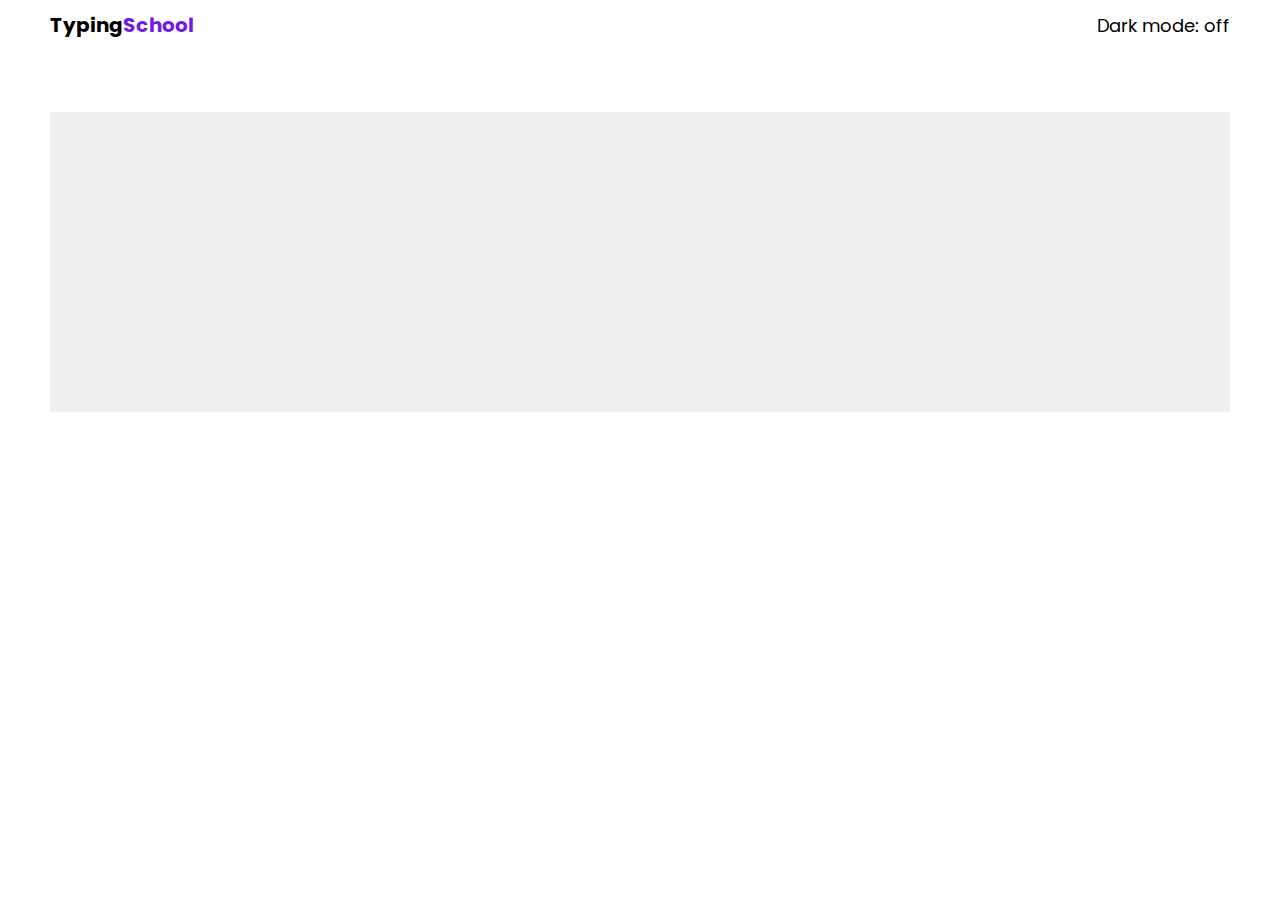
<file: index.html>
<!DOCTYPE html>
<html lang="en">
<head>
    <meta charset="UTF-8">
    <metah ttp-equiv="X-UA-Compatible" content="IE=edge">
    <meta name="viewport" content="width=device-width, initial-scale=1.0">
    <link rel="icon" type="image/png" href="./favicon.ico">
    <link rel="stylesheet" href="index.css">
    <title>Typing School</title>
</head>
<body class="">
    <div class="main-container dark">
        <div class="top-container">
            <p class="logo">Typing<span>School</span></p>
            <p class="mode">Dark mode: <span id="mode-toggle"
                style="cursor: pointer;" class="modeToggle">off</span></p>
        </div>
        <div class="score_container">
            <div class="score-container">
                <div class="scores">
                    <p class="wpm">wpm</p>
                    <p id="wpm" class="score"></p>
                </div>
                <div class="scores">
                    <p class='wpm'>cpm</p>
                    <p id="cpm" class="score"></p>
                </div>
                <div class="scores">
                    <p class="wpm" >errors</p>
                    <p id="error" class="score"></p>
                </div>
                <div class="scores">
                    <p class="wpm">accuracy</p>
                    <p class="score" id="accuracy"></p>
                </div>
            </div>
            <div id="btn" class="button">Restart</div>
        </div>
        <div class="typing-section">
            <div class="word-container">
                <p class="word"></p>
            </div>
            <div class="input-container">
                <textarea id="input" oninput="matchingInput()" class="input"></textarea>
            </div>
        </div>
    </div>
</body>
<script defer src="index.js"></script>
</html>
</file>
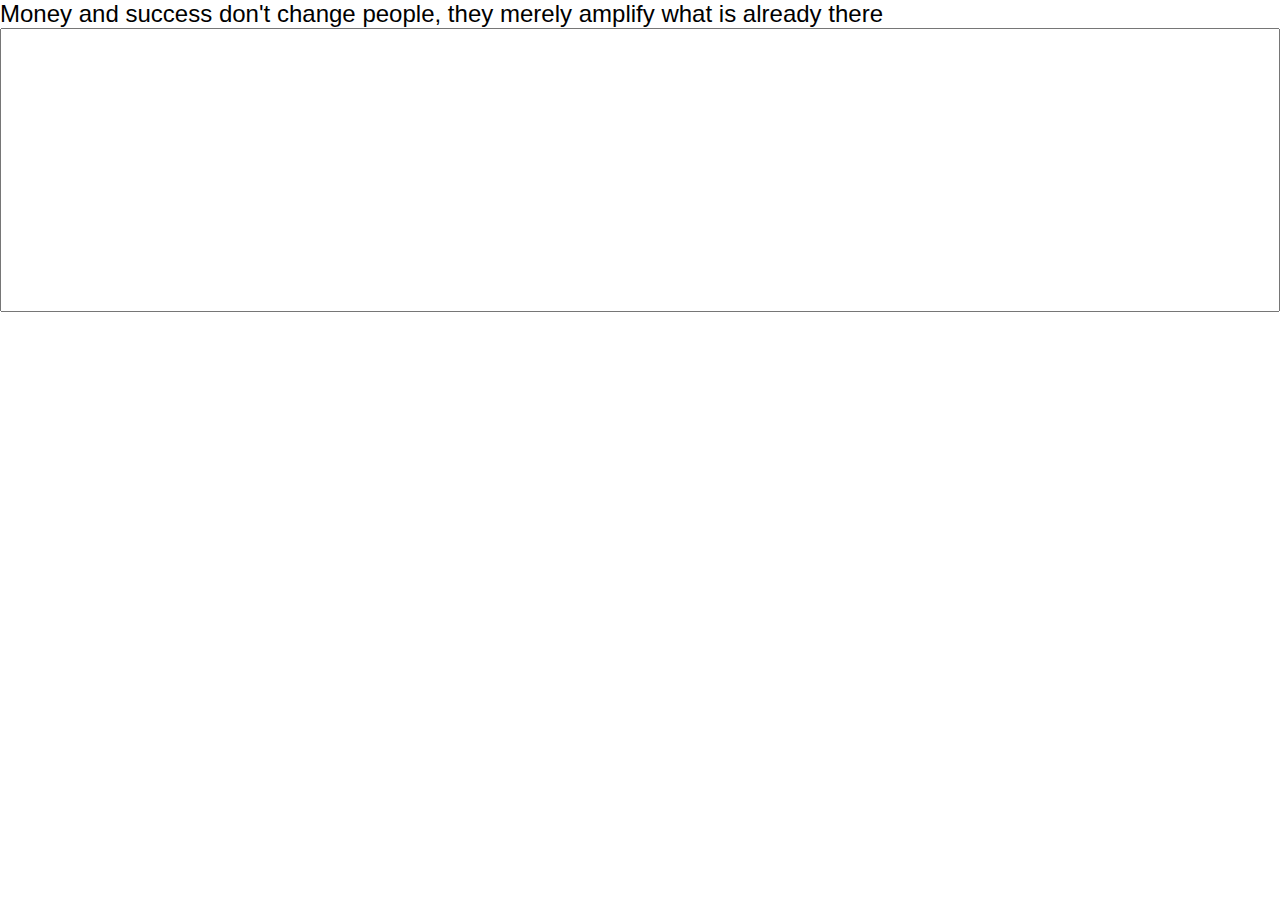
<file: index1.html>
<!DOCTYPE html>
<html lang="en">
<head>
    <meta charset="UTF-8">
    <meta http-equiv="X-UA-Compatible" content="IE=edge">
    <meta name="viewport" content="width=device-width, initial-scale=1.0">
    <title>Typing Game</title>
    <style>
        *{
            margin: 0;
            padding: 0;
            box-sizing: border-box;
            font-family: sans-serif;
        }
.correct{
    background-color: green;
    color: white;
    transition:  all .5s ease-in;
}
.wrong{
    background-color:red;
    color: white;
}
.word{
    font-size: 1.5rem;
}
#input{
    font-size: 1.3rem;
    resize: none;
    width: 100%;
    padding: 1em;
}
    </style>
</head>
<body>
    <div class="container">
        <p class="word"></p>
    </div>
    <div class="input-container">
        <textarea name="" id="input" cols="30" rows="10" class="input" oninput="processCurrentText()"></textarea>
    </div>
</body>
<script defer>

let container=document.querySelector('.word')
let input=document.getElementById('input')
let typeSound=new Audio('click.wav')

let words=["Money and success don't change people, they merely amplify what is already there"]
let current_quote=''
let quoteNo=0;
let characterTyped = 0;
let errors=0;

function showWord(){
container.textContent=null;
current_quote=words[quoteNo]
current_quote.split('').forEach(char=>{
   let spanElement=document.createElement('span')
   spanElement.innerText=char;
   container.appendChild(spanElement);
})

// roll over to first quote
if(quoteNo<words.length-1){
    quoteNo++;
}else{
    quoteNo=0;
}

}
showWord()


function processCurrentText(){
    // get current input and split
    current_input=input.value
  current_input_array=current_input.split('')

//   increment total characters typed
// typeSound.play()
characterTyped++;
errors=0
quoteSpanArray=container.querySelectorAll('span')
quoteSpanArray.forEach((char,index)=>{
   let typedChar=current_input_array[index]
if(typedChar==null){
char.classList.remove('correct')
char.classList.remove('wrong')
}
else if(typedChar===char.innerText){
    char.classList.add('correct')
    char.classList.remove('wrong')
}else{
    char.classList.add('wrong')
    char.classList.remove('correct')
}
})


}

processCurrentText()


</script>
</html>
</file>
<file: index.css>
@import url("https://fonts.googleapis.com/css2?family=Poppins:wght@100;200;300;400;500;600;700;800;900&display=swap");
* {
  margin: 0;
  padding: 0;
  -webkit-box-sizing: border-box;
          box-sizing: border-box;
}

body {
  overflow-x: hidden;
}

html {
  font-family: 'Poppins', sans-serif;
  font-size: 62.5%;
}

.main-container {
  -webkit-transition: all 0.3s ease-in;
  transition: all 0.3s ease-in;
  max-width: 1200px;
  margin: 0 auto;
  padding: 1em 1em;
}

.main-container .top-container {
  display: -webkit-box;
  display: -ms-flexbox;
  display: flex;
  -webkit-box-align: center;
      -ms-flex-align: center;
          align-items: center;
  -webkit-box-pack: justify;
      -ms-flex-pack: justify;
          justify-content: space-between;
}

.main-container .top-container .logo {
  font-weight: bold;
  font-size: 2rem;
}

.main-container .top-container .logo span {
  color: #721be1;
}

.main-container .top-container .mode {
  font-size: 1.8rem;
}

.main-container .typing-section {
  margin-top: 72px;
}

.main-container .typing-section .word-container .word {
  font-size: 2rem;
  font-weight: 500;
}

.main-container .typing-section .input-container {
  margin-top: 32px;
}

.main-container .typing-section .input-container .input {
  width: 100%;
  resize: none;
  border: none;
  background-color: #f2efef;
  height: 300px;
  font-family: "Poppins", sans-serif;
  font-weight: 500;
  font-size: 1.8rem;
  padding: 0.6em;
}

.main-container .typing-section .input-container .input:focus {
  outline: none;
}

.correct {
  color: green;
}

.wrong {
  color: red;
}

.mode.dark {
  background-color: #201f1f;
}

.mode.dark .main-container {
  -webkit-transition: all 0.3s ease-in;
  transition: all 0.3s ease-in;
  max-width: 1200px;
  margin: 0 auto;
  padding: 1em 1em;
  color: white;
}

.mode.dark .main-container .top-container {
  display: -webkit-box;
  display: -ms-flexbox;
  display: flex;
  -webkit-box-align: center;
      -ms-flex-align: center;
          align-items: center;
  -webkit-box-pack: justify;
      -ms-flex-pack: justify;
          justify-content: space-between;
}

.mode.dark .main-container .top-container .logo {
  font-weight: bold;
  font-size: 2rem;
}

.mode.dark .main-container .top-container .mode {
  font-size: 1.8rem;
}

.mode.dark .main-container .typing-section {
  margin-top: 72px;
}

.mode.dark .main-container .typing-section .word-container .word {
  font-size: 2rem;
  font-weight: 500;
  color: #b2b2b2;
}

.mode.dark .main-container .typing-section .input-container {
  margin-top: 32px;
}

.mode.dark .main-container .typing-section .input-container .input {
  width: 100%;
  resize: none;
  border: none;
  background-color: #3a3a3a;
  height: 300px;
  font-family: "Poppins", sans-serif;
  font-weight: 500;
  font-size: 1.8rem;
  padding: 0.6em;
  color: white;
}

.mode.dark .main-container .typing-section .input-container .input:focus {
  outline: none;
}

.score-container {
  margin-top: 82px;
  display: -webkit-box;
  display: -ms-flexbox;
  display: flex;
  -webkit-box-pack: justify;
      -ms-flex-pack: justify;
          justify-content: space-between;
}

.score-container .scores .wpm {
  line-height: 0.01;
  font-weight: 500;
  font-size: 3rem;
}

.score-container .scores .score {
  font-weight: bold;
  font-size: 6rem;
}

.score_container {
  display: none;
}

.button {
  width: 140px;
  height: 40px;
  border: 1px solid #721be1;
  font-size: 2rem;
  font-weight: bold;
  display: -ms-grid;
  display: grid;
  place-items: center;
  -webkit-box-align: center;
      -ms-flex-align: center;
          align-items: center;
  margin: 32px auto;
  cursor: pointer;
}

.button:hover {
  background-color: #721be1;
  color: white;
  -webkit-transition: all 0.3s ease-in-out;
  transition: all 0.3s ease-in-out;
}
/*# sourceMappingURL=index.css.map */
</file>
